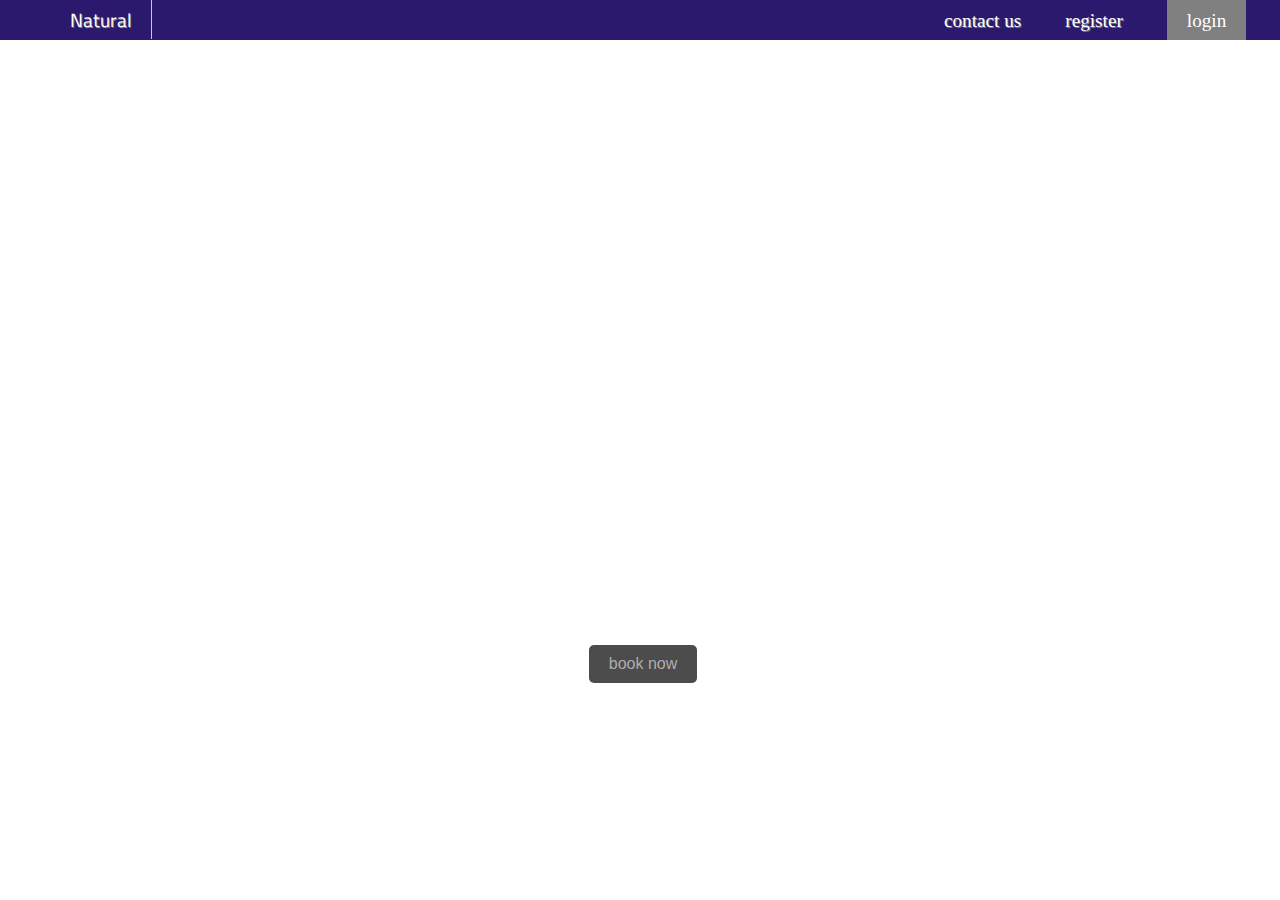
<file: Week1/CSS/Landing page/index.html>
<!DOCTYPE html>
<html lang="en">
  <head>
    <meta charset="UTF-8" />
    <meta name="viewport" content="width=device-width, initial-scale=1.0" />
    <meta http-equiv="X-UA-Compatible" content="ie=edge" />
    <title>My Landing Page #CC9</title>
    <link
      rel="stylesheet"
      href="https://pro.fontawesome.com/releases/v5.10.0/css/all.css"
      integrity="sha384-AYmEC3Yw5cVb3ZcuHtOA93w35dYTsvhLPVnYs9eStHfGJvOvKxVfELGroGkvsg+p"
      crossorigin="anonymous"
    />

    <link rel="preconnect" href="https://fonts.gstatic.com" />
    <link
      href="https://fonts.googleapis.com/css2?family=Titillium+Web:wght@300&display=swap"
      rel="stylesheet"
    />
  </head>
  <style>
    body {
      background-image: url(https://images.pexels.com/photos/4406619/pexels-photo-4406619.jpeg?auto=compress&cs=tinysrgb&dpr=2&h=650&w=940);
      /* background-image: url(https://images.pexels.com/photos/355465/pexels-photo-355465.jpeg?auto=compress&cs=tinysrgb&dpr=2&h=650&w=940); */
      /* background: url(./pexels-zh-xrong-3733588.jpg); */
      /* background: url(pexels-zh-xrong-3733588.jpg); */
      background-size: 100vw 100vh;
      margin: 0 0;
    }
    li.x {
      display: inline-block;
      /* border: 1px solid hsla(300, 100%, 90%); */
      /* background-color: hsla(50, 100%, 80%, 0.5); */
      color: rgb(255, 255, 255);
      margin: 0px 20px;
      font-size: 1.2rem;
      padding: 5px 0px;
      cursor: pointer;
      text-shadow: 1px 1px gray;
    }
    li:hover {
      color: rgb(200, 200, 200);
    }

    input:hover {
      color: rgb(200, 200, 200);
    }

    .bar {
      background: rgba(20, 0, 94, 0.9);
      margin-top: 0px;
      height: 40px;
    }

    h1 {
      margin: 0;
      text-align: center;
      margin-top: 50vh;
      color: rgba(255, 255, 255, 0.7);
      font-size: 3rem;
      /* font-family: "Titillium Web", sans-serif; */
    }

    .button {
      background-color: rgba(0, 0, 0, 0.7);
      border: none;
      color: rgba(200, 200, 200, 0.8);
      padding: 10px 20px;
      text-align: center;
      font-size: 16px;
      cursor: pointer;
      display: inline-block;
      margin-left: 46vw;
      margin-top: 30px;
      /* box-shadow: 2px 2px 0px gray; */
      border-radius: 5px;
    }

    .po {
      color: white;
      text-align: canter;
      display: inline-block;
      /* border: 1px solid; */
      width: 100%;
      text-align: center;
      padding-top: 20px;
    }
  </style>
  <body>
    <div class="bar">
      <i
        class="fas fa-globe-americas"
        style="
          font-size: 25px;
          color: rgba(255, 255, 255, 1);
          padding-left: 30px;
          padding-right: 0px;
          margin-top: -2px;
          display: inline-block;
          margin-right:0;
          border-right:0;
          position: absolute;
          left:10px;
          top:7px;
          
        "
      ></i>
      <li class="x" style="margin-left: 70px; margin-right:60vw; font-family: Titillium Web; border-right:1px solid rgb(200,200,200); padding-right:20px;", sans-serif;">Natural</li>
      <li class="x" >contact us</li>
      <li class="x">register</li>
      <li class="x" style="background: gray; padding: 10px 20px 8px;">login</li>
    </div>

    <h1>Nature itself is the <u style="color: white;">best</u> physician</h1>
    <p class="po">
      Lorem ipsum dolor sit amet consectetur, adipisicing elit. Veniam beatae
      nulla facilis eos minus consequatur. Mollitia quos vitae aperiam
      repudiandae!
    </p>

    <input type="button" class="button" value="book now" />
  </body>
</html>
</file>
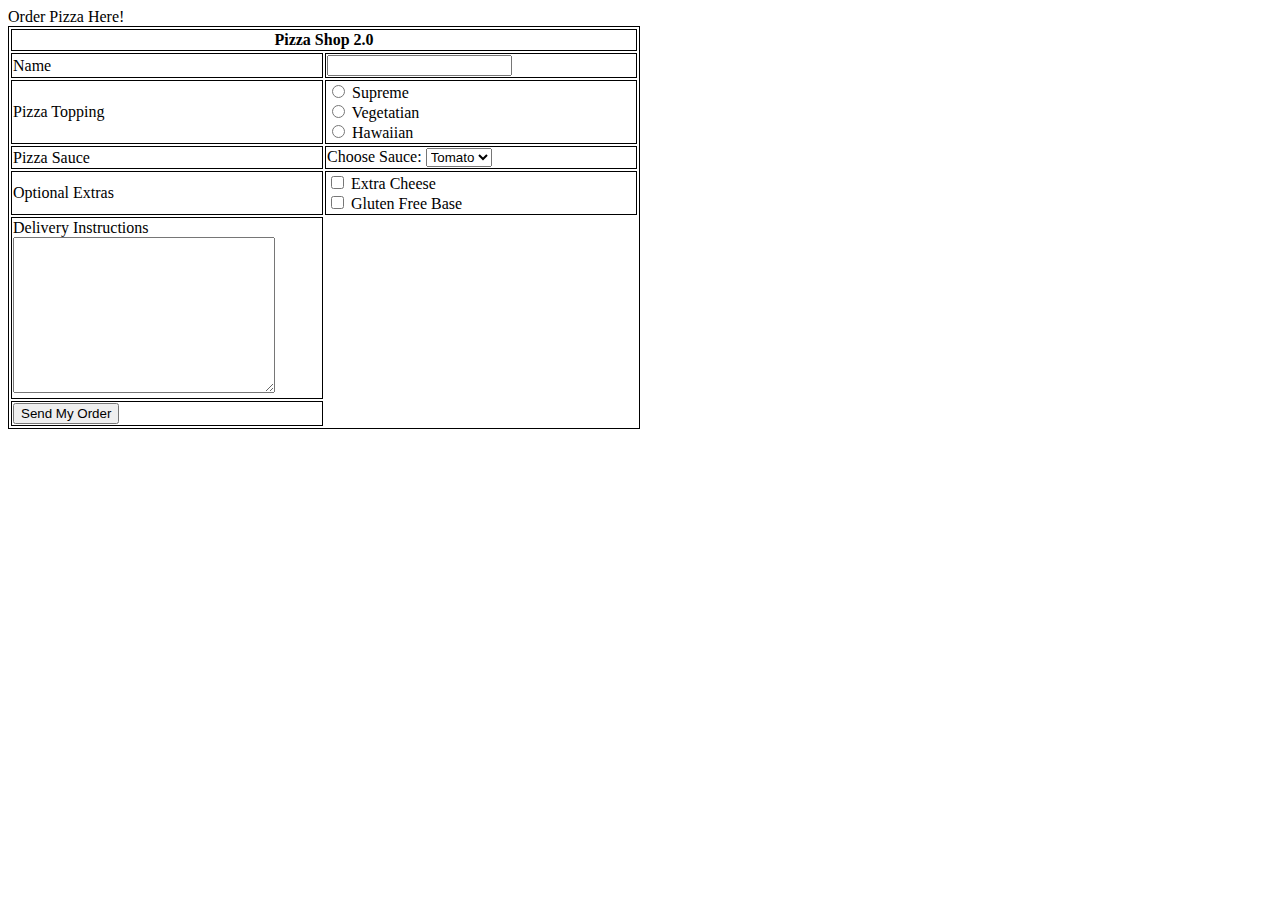
<file: Week1/HTML/pizza.html>
<!DOCTYPE html>
<html lang="en">
<head>
    <meta charset="UTF-8">
    <meta http-equiv="X-UA-Compatible" content="IE=edge">
    <meta name="viewport" content="width=device-width, initial-scale=1.0">
    <title>Jame Pizza! Just Order it!</title>
</head>
<style>
    table{
        border: 1px solid black;
        width:50%;
    }

    th{
        border: 1px solid black;
        width:50%;
    }
    
    td{
        border: 1px solid black;
        width:50%;
    }

</style>
<body>

   
        
        <caption>Order Pizza Here!</caption>
        <table>
        <tr>
            <th colspan="2">Pizza Shop 2.0</th>
        </tr>

        <tr>
            <td width="33%">Name</td>
            <td width="66%"><form><input type="text" id="fname" name="fname"></form></td>
        </tr>

        <tr>
            <td width="33%">Pizza Topping</td>
            <td width="66%">
                <input type="radio" id="supreme" name="topping" value="supreme">
                <label for="sepreme">Supreme</label><br>
                <input type="radio" id="vegetarian" name="Topping" value="vegetarian">
                <label for="vegetarian">Vegetatian</label><br>
                <input type="radio" id="hawaiian" name="topping" value="hawiian">
                <label for="Hawaiian">Hawaiian</label>
            </td>
            
        </tr>

        <tr>
            <td width="33%">Pizza Sauce</td>
            <td width="66%">
                <label for="sauce">Choose Sauce:</label>
                <select id="sauce" name="sauce">
                  <option value="Tomato">Tomato</option>
                  <option value="Spicy">Spicy</option>
                  <option value="Sweet">Sweet</option>
                  <option value="Curry">Curry</option>
                </select>
            </td>
        </tr>

        <tr>
            <td width="33%">Optional Extras</td>
            <td width="66%">
                <form>
                <input type="checkbox" id="cheese" name="cheese" value="ans_cheese">
                <label for="Extra Cheese"> Extra Cheese</label><br>
                <input type="checkbox" id="gluten" name="gluten" value="ans_gluten">
                <label for="Gluten Free Base"> Gluten Free Base</label><br>
              </form></td>
        </tr>

        <tr>
            <td >Delivery Instructions<br>     
            <textarea name="message" rows="10" cols="30"></textarea>
                             
            </td>
        </tr>

        <tr>
            <td>
                <form>
                    <input type="submit" value="Send My Order">
                </form>
            </td>
        </tr>




    </table>
    
</body>
</html>
</file>
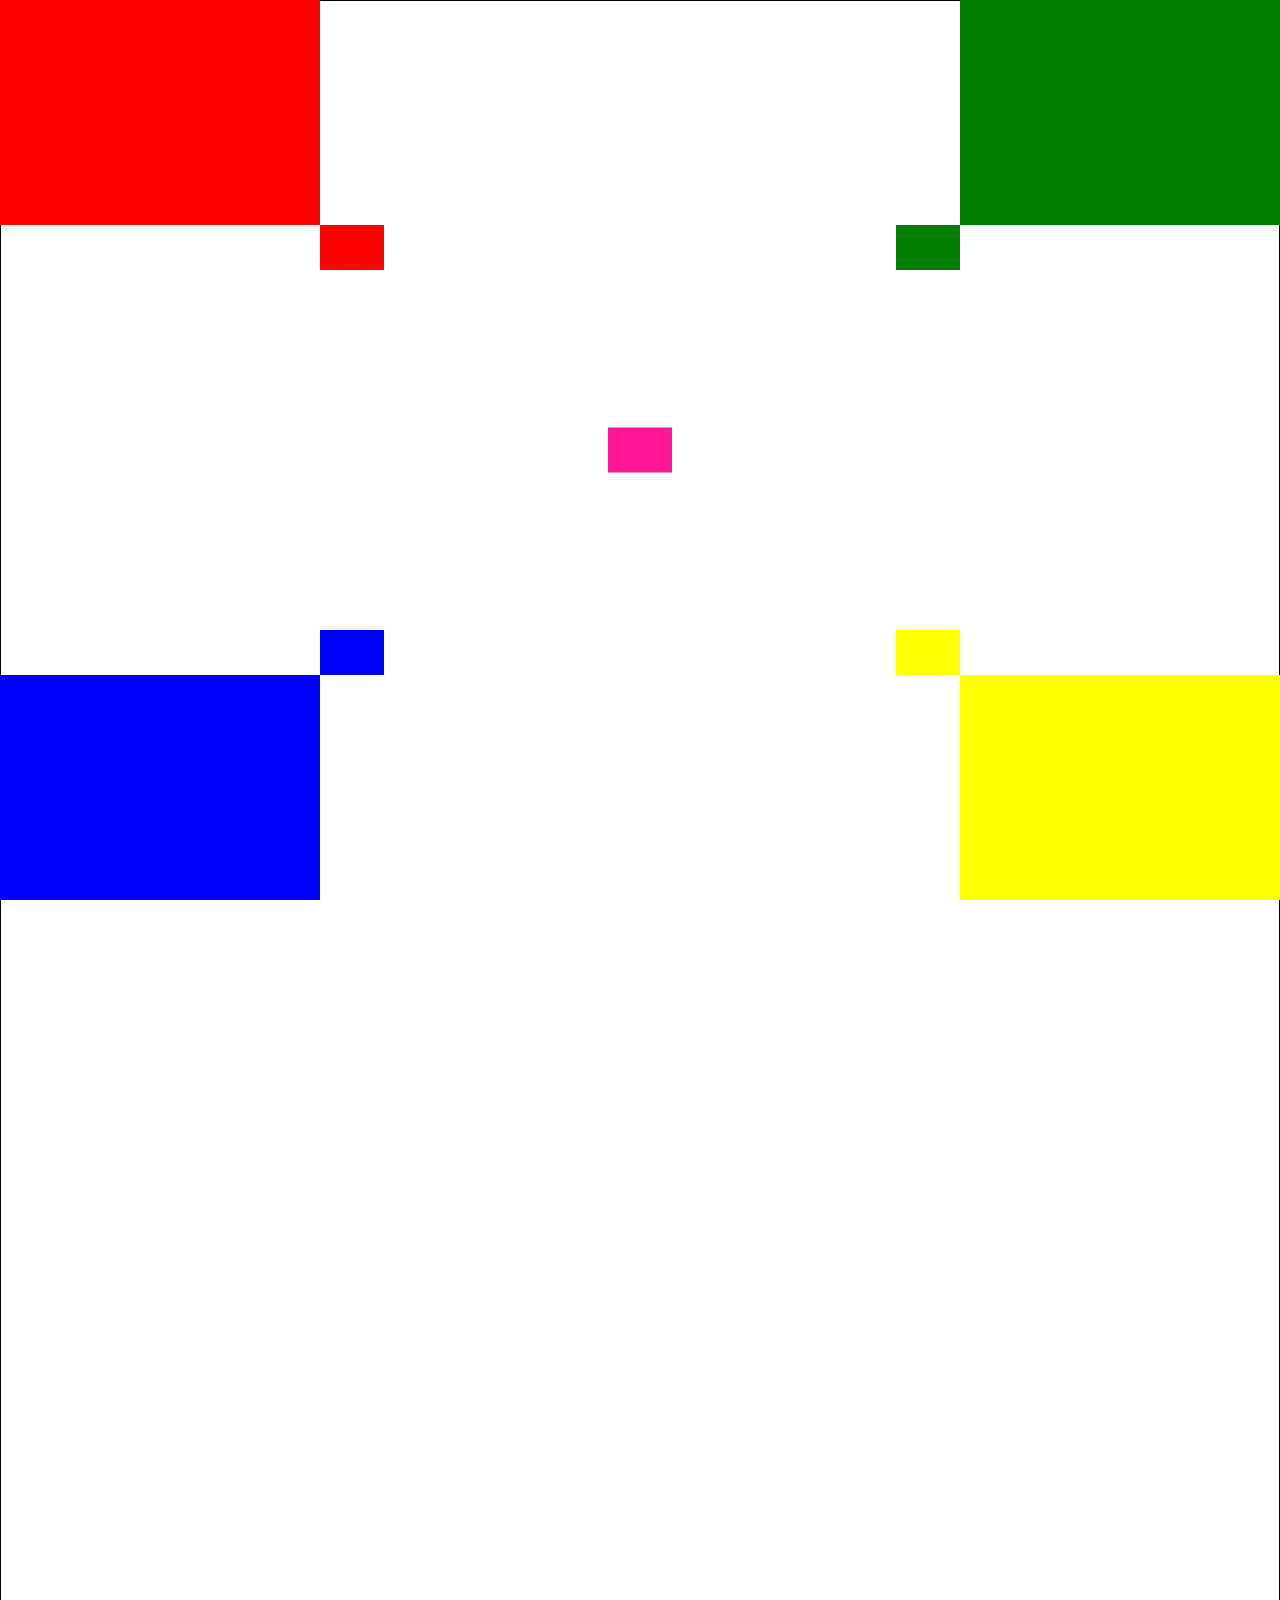
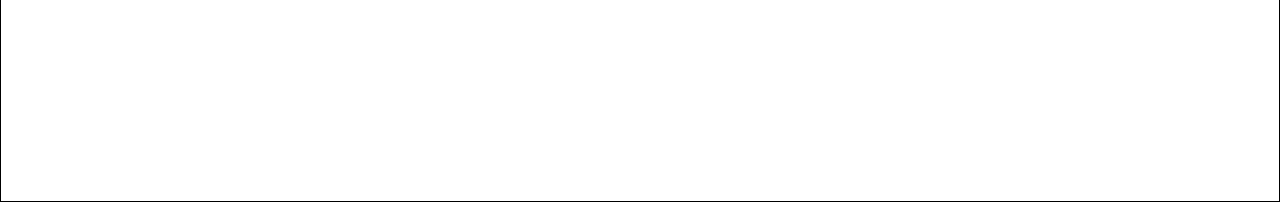
<file: Week1/CSS/boxes/HW2.HTML>
<!DOCTYPE html>
<html lang="en">
<head>
    <meta charset="UTF-8">
    <meta http-equiv="X-UA-Compatible" content="IE=edge">
    <meta name="viewport" content="width=device-width, initial-scale=1.0">
    <title>Document</title>
</head>

<style>
    body { padding:0; margin:0; height: 200vh; border:1px solid;}
    .big{ width :50%; height: 50%;}
    .small { width:25%; height: 25%;}
    .inside { width: 10%;height: 10%;}
    .absolute { position: absolute;}
    .relative { position: relative;}
    .fixed { position:fixed;}
    .top { top:0}
    .left { left:0}
    .right{ right:0}
    .bottom{ bottom:0}
    .center { left:50%; top:50%; transform: translate(-50%, -50%);}
    .red { background-color:red;}
    .green { background-color:green;}
    .blue { background-color:blue;}
    .yellow { background-color:yellow;}
    .pink { background-color:deeppink;}
    .white { background-color:white;}
</style>
<body>
    
    <div class="small red absolute top left"></div>
    <div class="small green absolute top right"></div>
    <div class="small blue absolute bottom left"></div>
    <div class="small yellow absolute bottom right"></div>
    <div class="big white fixed center">
        <div class="inside red absolute top left"></div>
        <div class="inside green absolute top right"></div>
        <div class="inside blue absolute bottom left"></div>
        <div class="inside yellow absolute bottom right"></div>
        <div class="inside pink absolute center"></div>
    </div>
    

    
</body>
</html>
</file>
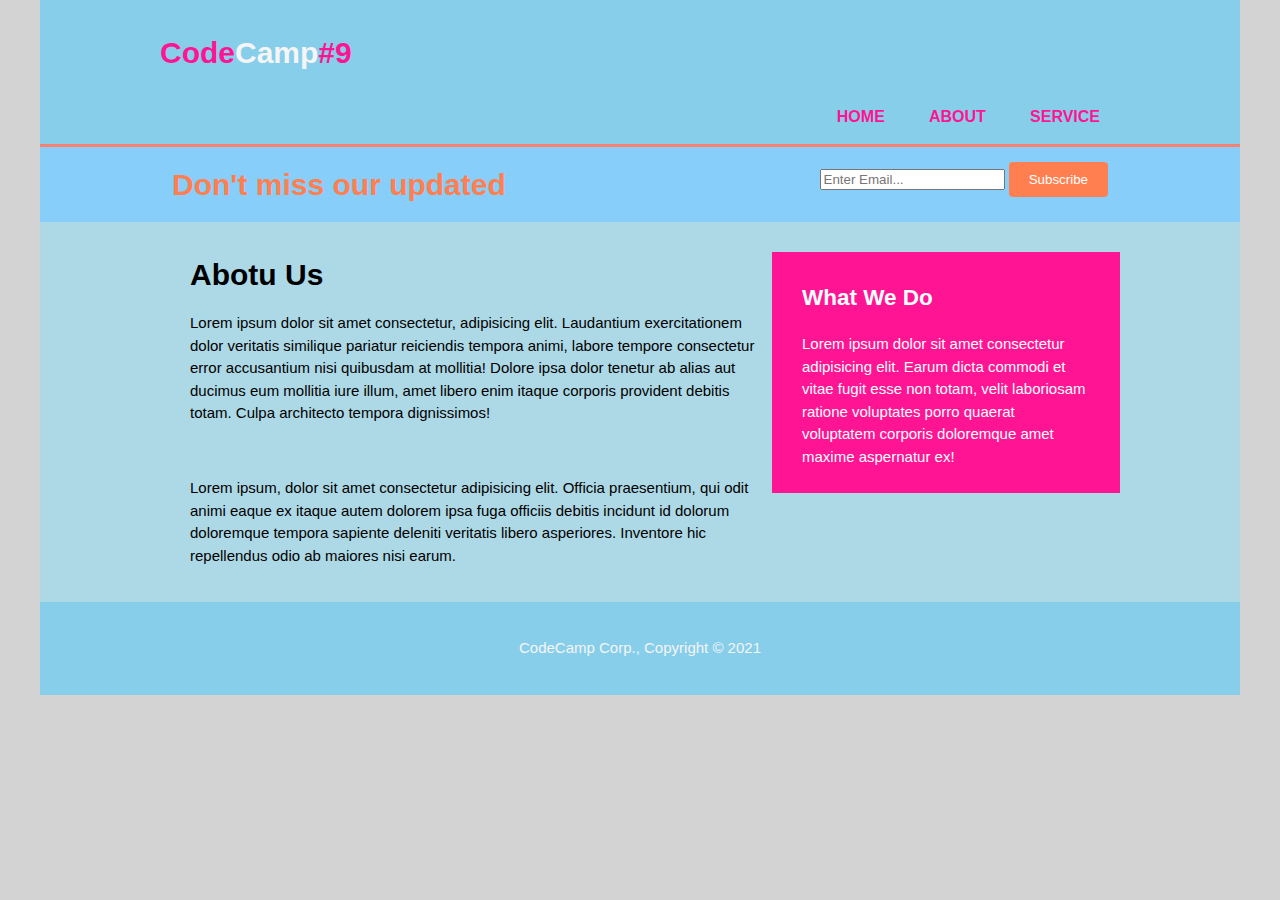
<file: Week1/CSS/full site/about.html>
<!DOCTYPE html>
<html lang="en">
  <head>
    <link rel="stylesheet" href="style.css" />
    <meta charset="UTF-8" />
    <meta name="viewport" content="width=device-width, initial-scale=1.0" />
    <meta http-equiv="X-UA-Compatible" content="ie=edge" />

    <title>HTML #CC9</title>
  </head>

  <body>
    <header>
      <div class="container">
        <div class="branding">
          <h1><span>Code</span>Camp<span>#9</span></h1>
        </div>
        <nav>
          <ul>
            <li class="current"><a href="index.html">HOME</a></li>
            <li class="current"><a href="about.html">About</a></li>
            <li class="current"><a href="service.html">Service</a></li>
          </ul>
        </nav>
      </div>
    </header>

    <section class="newsletter">
      <div class="container">
        <h1>Don't miss our updated</h1>
        <form action="">
          <input type="text" placeholder="Enter Email..." />
          <button type="submit" class="botton1">Subscribe</button>
        </form>
      </div>
    </section>

    <section class="body">
      <div class="container">
        <div class="about">
          <h1>Abotu Us</h1>
          <p>
            Lorem ipsum dolor sit amet consectetur, adipisicing elit. Laudantium
            exercitationem dolor veritatis similique pariatur reiciendis tempora
            animi, labore tempore consectetur error accusantium nisi quibusdam
            at mollitia! Dolore ipsa dolor tenetur ab alias aut ducimus eum
            mollitia iure illum, amet libero enim itaque corporis provident
            debitis totam. Culpa architecto tempora dignissimos!
          </p>
          <br />
          <p>
            Lorem ipsum, dolor sit amet consectetur adipisicing elit. Officia
            praesentium, qui odit animi eaque ex itaque autem dolorem ipsa fuga
            officiis debitis incidunt id dolorum doloremque tempora sapiente
            deleniti veritatis libero asperiores. Inventore hic repellendus odio
            ab maiores nisi earum.
          </p>
        </div>

        <div class="whatwe">
          <h2>What We Do</h2>
          <p>
            Lorem ipsum dolor sit amet consectetur adipisicing elit. Earum dicta
            commodi et vitae fugit esse non totam, velit laboriosam ratione
            voluptates porro quaerat voluptatem corporis doloremque amet maxime
            aspernatur ex!
          </p>
        </div>
      </div>
    </section>

    <footer>
      <p>CodeCamp Corp., Copyright &copy 2021</p>
    </footer>
  </body>
</html>
</file>
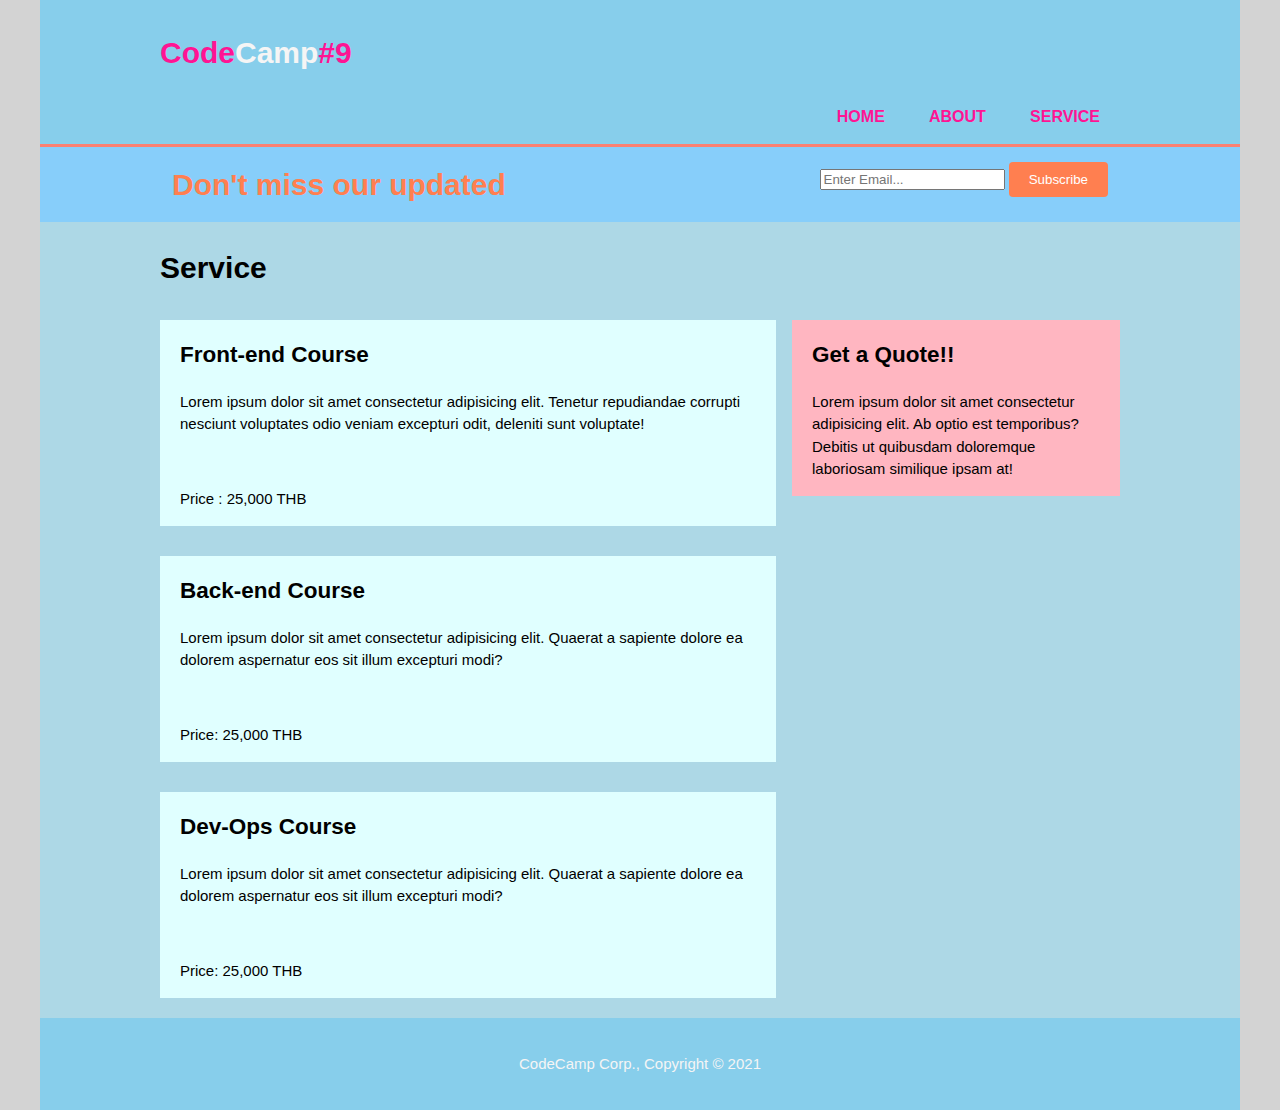
<file: Week1/CSS/full site/service.html>
<!DOCTYPE html>
<html lang="en">
  <head>
    <link rel="stylesheet" href="style.css" />
    <meta charset="UTF-8" />
    <meta name="viewport" content="width=device-width, initial-scale=1.0" />
    <meta http-equiv="X-UA-Compatible" content="ie=edge" />

    <title>HTML #CC9</title>
  </head>

  <body>
    <header>
      <div class="container">
        <div class="branding">
          <h1><span>Code</span>Camp<span>#9</span></h1>
        </div>
        <nav>
          <ul>
            <li class="current"><a href="index.html">HOME</a></li>
            <li class="current"><a href="about.html">About</a></li>
            <li class="current"><a href="service.html">Service</a></li>
          </ul>
        </nav>
      </div>
    </header>

    <section class="newsletter">
      <div class="container">
        <h1>Don't miss our updated</h1>
        <form action="">
          <input type="text" placeholder="Enter Email..." />
          <button type="submit" class="botton1">Subscribe</button>
        </form>
      </div>
    </section>

    <section class="service">
      <div class="container">
        <br />
        <h1>Service</h1>
        <div class="front">
          <h2>Front-end Course</h2>
          <p>
            Lorem ipsum dolor sit amet consectetur adipisicing elit. Tenetur
            repudiandae corrupti nesciunt voluptates odio veniam excepturi odit,
            deleniti sunt voluptate!
          </p>
          <br />
          <p>Price : 25,000 THB</p>
        </div>

        <div class="Quote">
          <h2>Get a Quote!!</h2>
          <p>
            Lorem ipsum dolor sit amet consectetur adipisicing elit. Ab optio
            est temporibus? Debitis ut quibusdam doloremque laboriosam similique
            ipsam at!
          </p>
        </div>
      </div>

      <div class="container">
        <div class="back">
          <h2>Back-end Course</h2>
          <p>
            Lorem ipsum dolor sit amet consectetur adipisicing elit. Quaerat a
            sapiente dolore ea dolorem aspernatur eos sit illum excepturi modi?
          </p>
          <br />
          <p>Price: 25,000 THB</p>
        </div>

        <div class="dev">
          <h2>Dev-Ops Course</h2>
          <p>
            Lorem ipsum dolor sit amet consectetur adipisicing elit. Quaerat a
            sapiente dolore ea dolorem aspernatur eos sit illum excepturi modi?
          </p>
          <br />
          <p>Price: 25,000 THB</p>
        </div>
      </div>
    </section>

    <footer>
      <p>CodeCamp Corp., Copyright &copy 2021</p>
    </footer>
  </body>
</html>
</file>
<file: Week1/CSS/full site/style.css>
section,
footer {
  /* outline: 1px dashed lime; */
}

.container {
  /* outline: 1px dashed red; */
}

/* Global */
h1,
body {
  margin: 0;
}

body {
  max-width: 1200px;
  background: lightblue;
  margin: auto;
}

html {
  background: lightgray;
  font-family: Arial, Helvetica, sans-serif;
  font-size: 15px;
  line-height: 1.5;
}
.container {
  width: 80%;
  margin: 0 auto;
  overflow: hidden;
}
/* Header */
header {
  background: skyblue;
  color: whitesmoke;
  min-height: 70px;
  padding-top: 30px;
  border-bottom: 3px solid salmon;
}

header.branding {
  float: left;
}

header nav {
  float: right;
  margin-top: 15px;
}

header ul {
  list-style: none;
}

header li {
  display: inline;
  /* float:left; */
  padding: 0 20px;
}

header a {
  text-decoration: none;
  text-transform: uppercase;
  font-size: 16px;
  color: inherit;
}

header a:hover {
  color: pink;
}

header span {
  color: deeppink;
}

.showcase {
  min-height: 400px;
  background: url("https://picsum.photos/id/2/1500/500/?blur=4") no-repeat;
  background-size: cover;
  text-align: center;
  color: white;
}

.showcase h1 {
  margin-top: 100px;
  font-size: 55px;
}
.showcase p {
  font-size: 20px;
  color: deeppink;
  width: 80%;
  margin: auto;
}

/* NewsLetter */
.newsletter {
  padding: 15px;
  background: lightskyblue;
  color: coral;
}

.newsletter h1 {
  float: left;
}
.newsletter form {
  float: right;
}

.newsletter input [type="email"] {
  width: 250px;
  height: 25px;
  padding: 4px;
  border-radius: 4px;
  border: none;
}

.newsletter button {
  height: 35px;
  background-color: coral;
  color: white;
  border-radius: 4px;
  border: none;
  padding: 0 20px;
}

/* section boxes */

.boxes {
  margin-top: 20px;
  padding: 20px;
}
.box {
  width: 33%;
  text-align: center;
  float: left;
  /* padding: 0px 2px; */
}

.boxes img {
  height: 150px;
}

footer {
  padding: 20px;
  margin-top: 20px;
  color: whitesmoke;
  background-color: skyblue;
  text-align: center;
}

.current {
  color: deeppink;
  font-weight: bold;
}

.about {
  width: 60%;
  /* background: lightcyan; */
  margin-top: 30px;
  margin-left: 30px;
  float: left;
}

.whatwe {
  width: 30%;
  background: deeppink;
  color: white;
  float: right;
  margin-top: 30px;
  padding: 10px 30px;
}

.front {
  width: 60%;
  background: lightcyan;
  margin-top: 30px;
  /* margin-left: 30px; */
  float: left;
  padding: 0px 20px;
}

.Quote {
  width: 30%;
  background: lightpink;
  margin-top: 30px;
  /* margin-left: 30px; */
  float: right;
  padding: 0px 20px;
}

.back {
  width: 60%;
  background: lightcyan;
  margin-top: 30px;
  /* margin-left: 30px; */
  float: left;
  padding: 0px 20px;
}

.dev {
  width: 60%;
  background: lightcyan;
  margin-top: 30px;
  /* margin-left: 30px; */
  float: left;
  padding: 0px 20px;
}
/* body {
  margin: 0;
}

.container {
  border: 1px solid black;
  height: 100px;
}

.branding {
  border: 1px solid black;
  float: left;
}

li {
  display: inline-block;
} */
</file>
